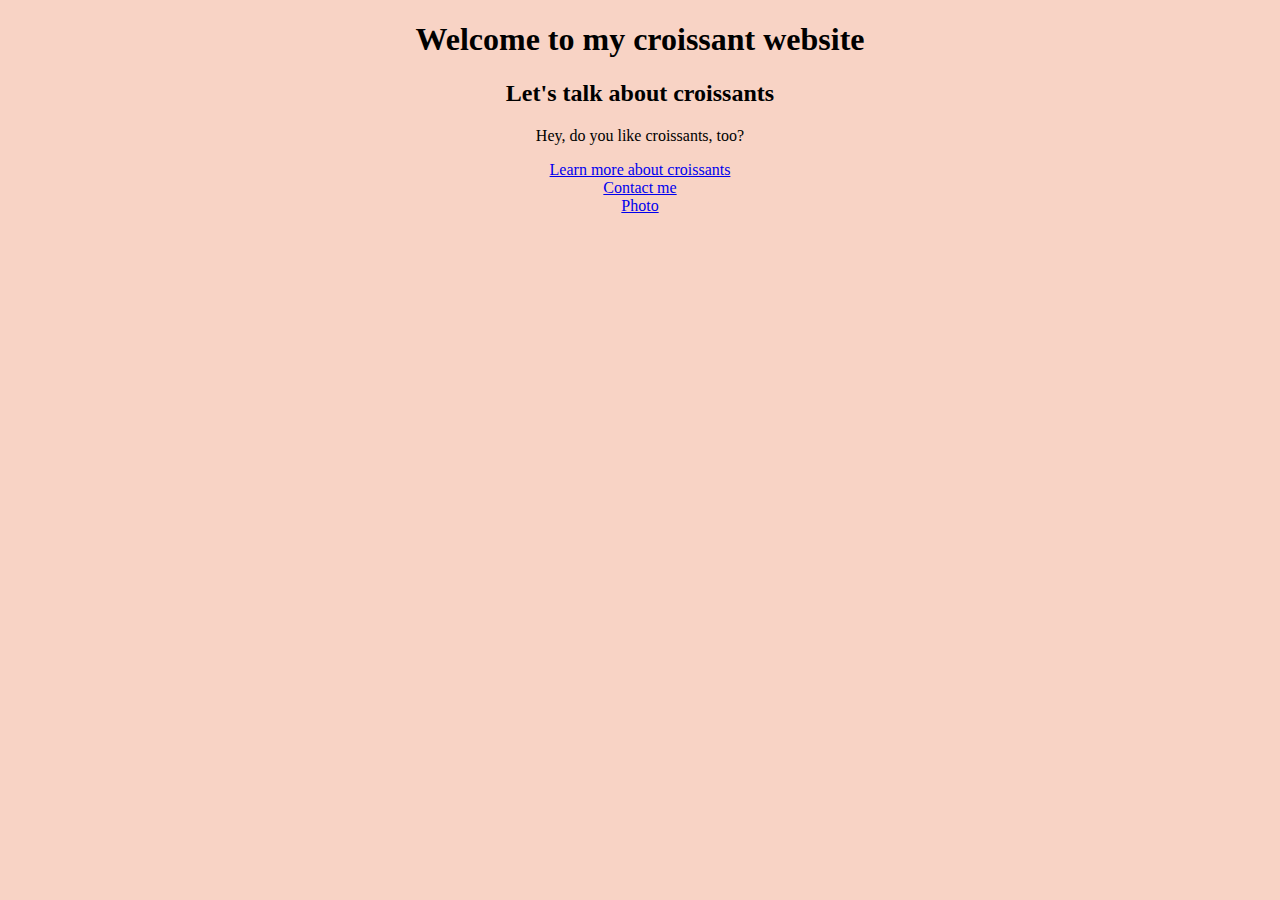
<file: index.html>
<!DOCTYPE html>
<html lang="en">
  <head>
    <meta charset="UTF-8" />
    <meta
      name="description"
      content="Croissants are the best kind of pastry."
    />
    <meta name="viewport" content="width=device-width, initial-scale=1.0" />
    <link rel="stylesheet" href="/css/style.css" />
    <title>Croissant Coding Project</title>
  </head>
  <body>
    <h1>Welcome to my croissant website</h1>
    <h2>Let's talk about croissants</h2>
    <p>Hey, do you like croissants, too?</p>
    <a href="https://en.wikipedia.org/wiki/Croissant" title="croissants"
      >Learn more about croissants</a
    >
    <br />
    <a href="/contact.html">Contact me</a>
    <br />
    <a href="/photo.html">Photo</a>
  </body>
</html>
</file>
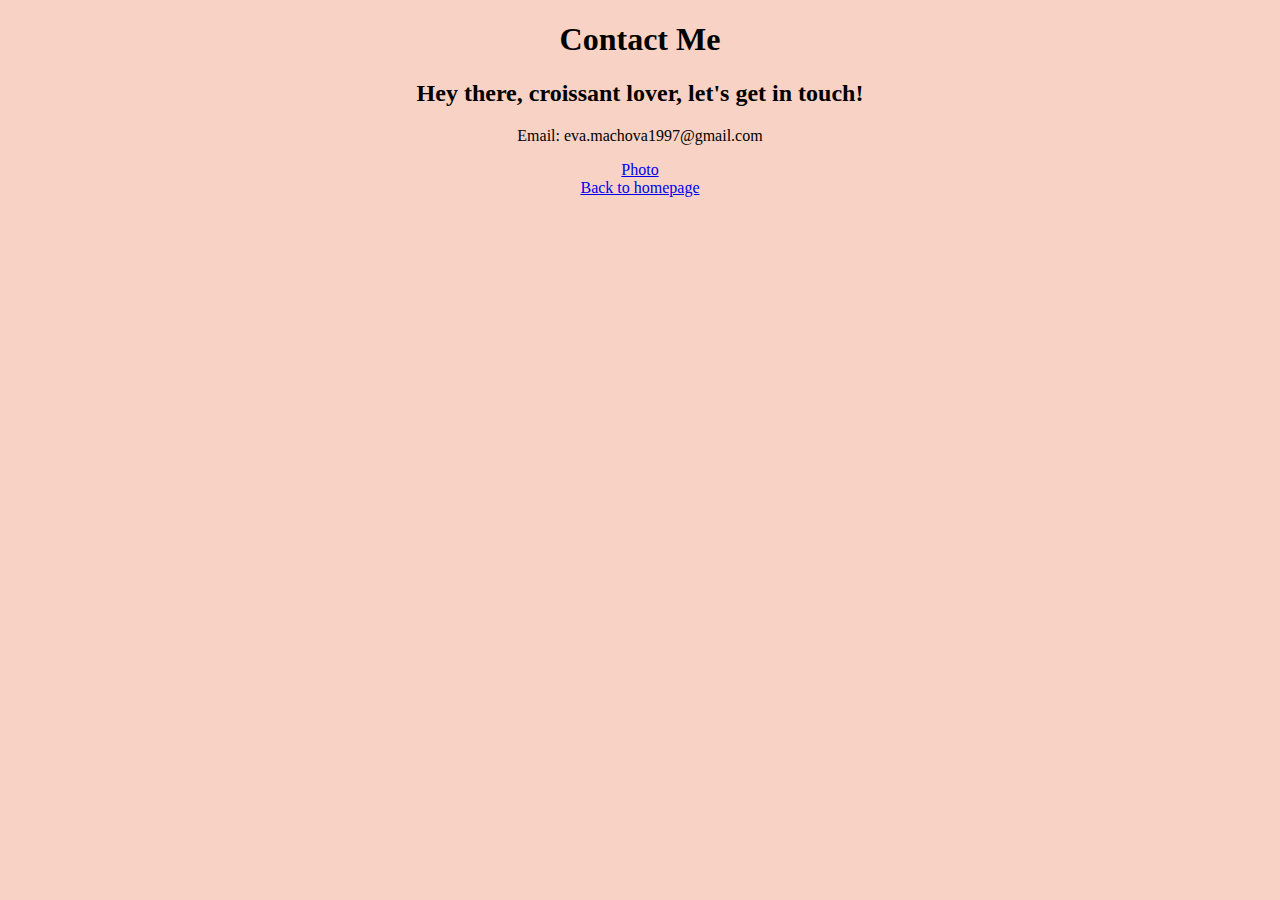
<file: contact.html>
<!DOCTYPE html>
<html lang="en">
  <head>
    <meta charset="UTF-8" />
    <meta
      name="description"
      content="Are you looking for a content writer for your next project? Get in touch with the croissant expert today!"
    />
    <meta name="viewport" content="width=device-width, initial-scale=1.0" />
    <link rel="stylesheet" href="/css/style.css" />
    <title>Contact Me - Eva Machova</title>
  </head>
  <body>
    <h1>Contact Me</h1>
    <h2>Hey there, croissant lover, let's get in touch!</h2>
    <p>Email: eva.machova1997@gmail.com</p>
    <a href="/photo.html">Photo</a>
    <br />
    <a href="/">Back to homepage</a>
  </body>
</html>
</file>
<file: css/style.css>
body {
  background: #f8d3c5;
}

body {
  text-align: center;
}
</file>
